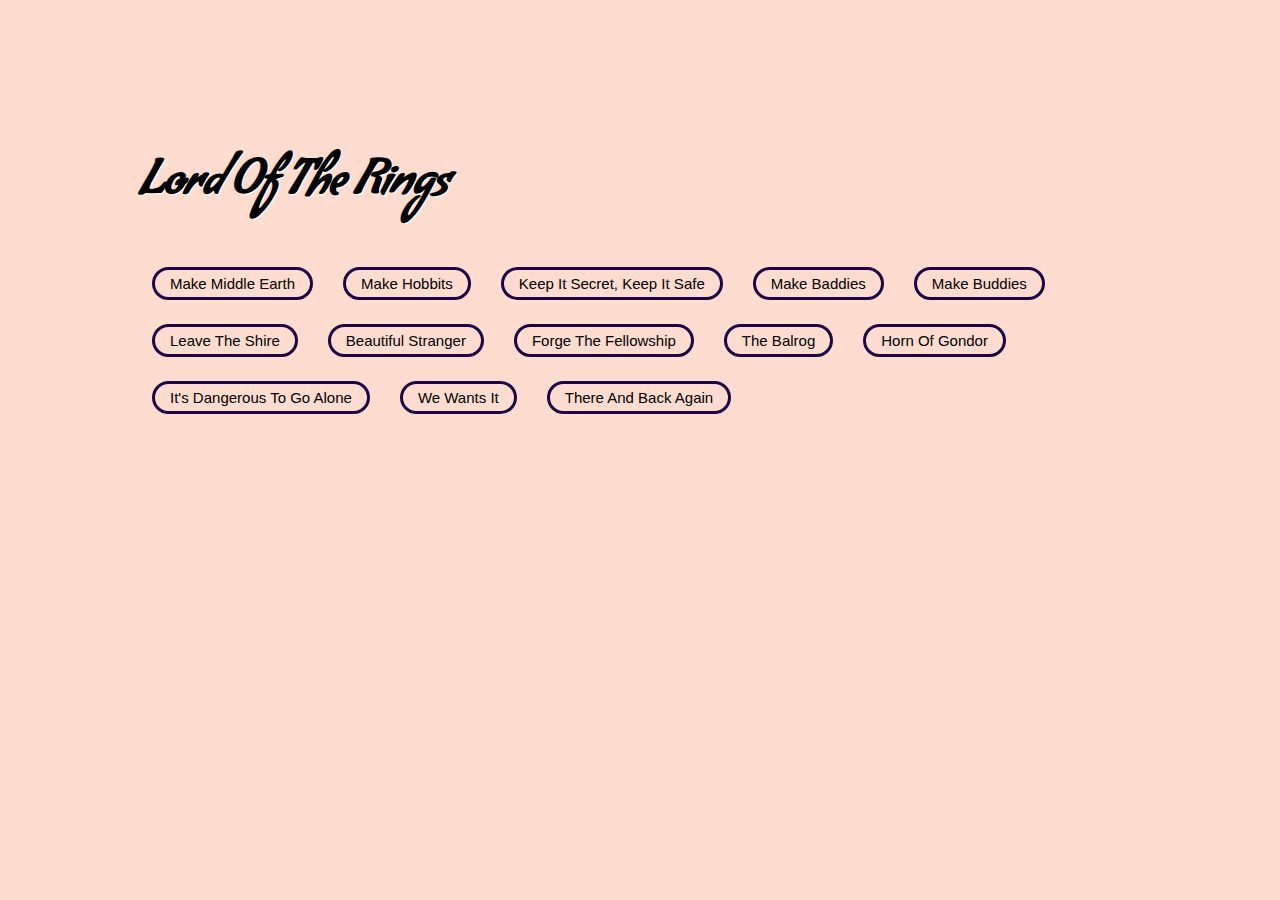
<file: starter_code/bonus/index.html>
<html>
  <head>
    <title>Lord Of The Rings</title>
    <link rel="stylesheet" href="./style.css">
    <link href='http://fonts.googleapis.com/css?family=Condiment' rel='stylesheet' type='text/css'>
    <script src="./app.js"></script>
  </head>
  <body>
    <div class='container'>
      <h1>Lord Of The Rings</h1>
      <button id="b1">Make Middle Earth</button>
      <button id="b2">Make Hobbits</button>
      <button id="b3">Keep It Secret, Keep It Safe</button>
      <button id="b4">Make Baddies</button>
      <button id="b5">Make Buddies</button>
      <button id="b6">Leave The Shire</button>
      <button id="b7">Beautiful Stranger</button>
      <button id="b8">Forge The Fellowship</button>
      <button id="b9">The Balrog</button>
      <button id="b10">Horn Of Gondor</button>
      <button id="b11">It's Dangerous To Go Alone</button>
      <button id="b12">We Wants It</button>
      <button id="b13">There And Back Again</button>
      <br>
    </div>
  </body>
</html>
</file>
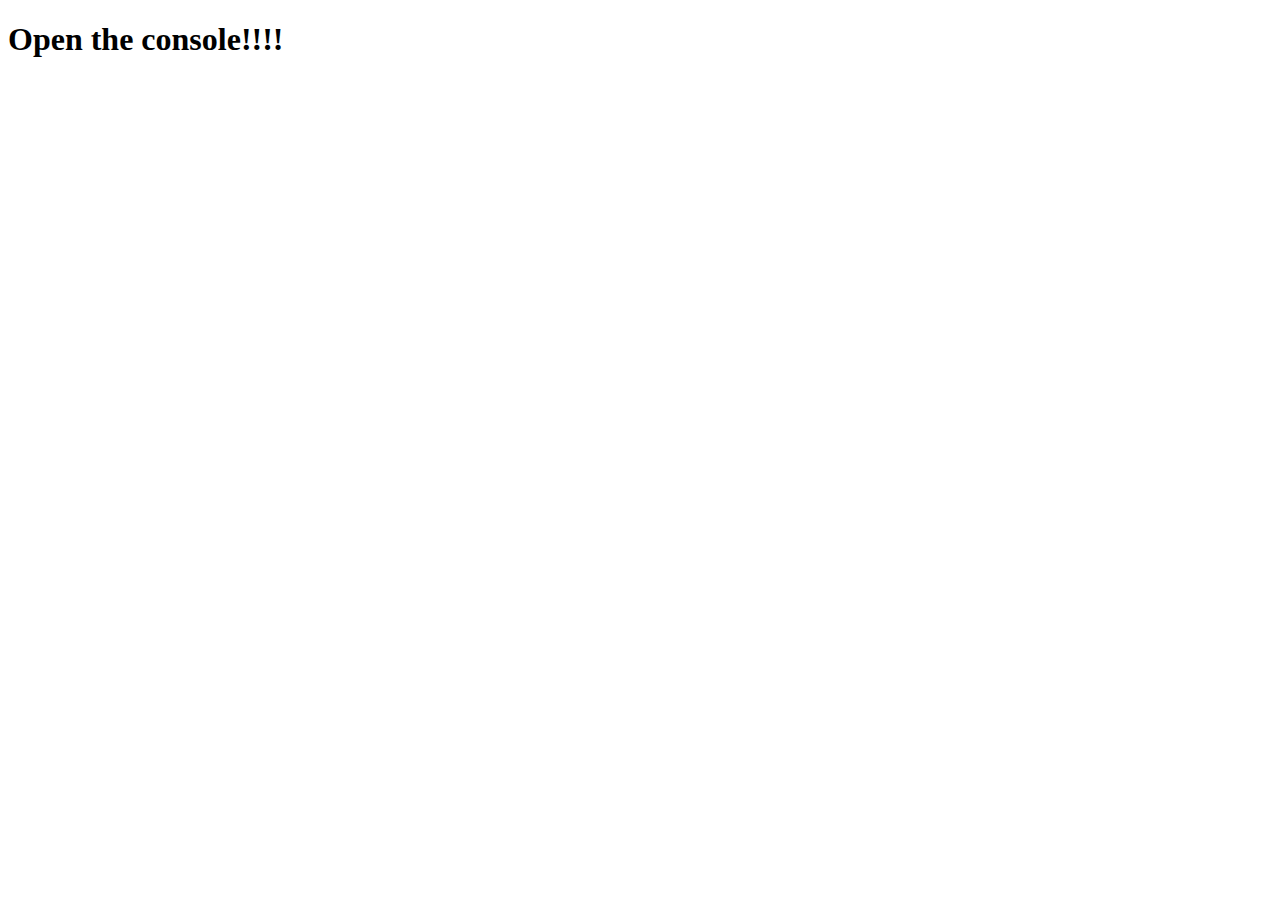
<file: starter_code/part_1/index.html>
<!DOCTYPE html>
<html lang="en">
<head>
  <meta charset="UTF-8">
  <meta name="viewport" content="width=device-width, initial-scale=1.0">
  <meta http-equiv="X-UA-Compatible" content="ie=edge">
  <title>Part 1</title>
</head>
<body>
  <h1>Open the console!!!!</h1>
  <script src='./movies-and-jurassic-park.js'></script>
</body>
</html>
</file>
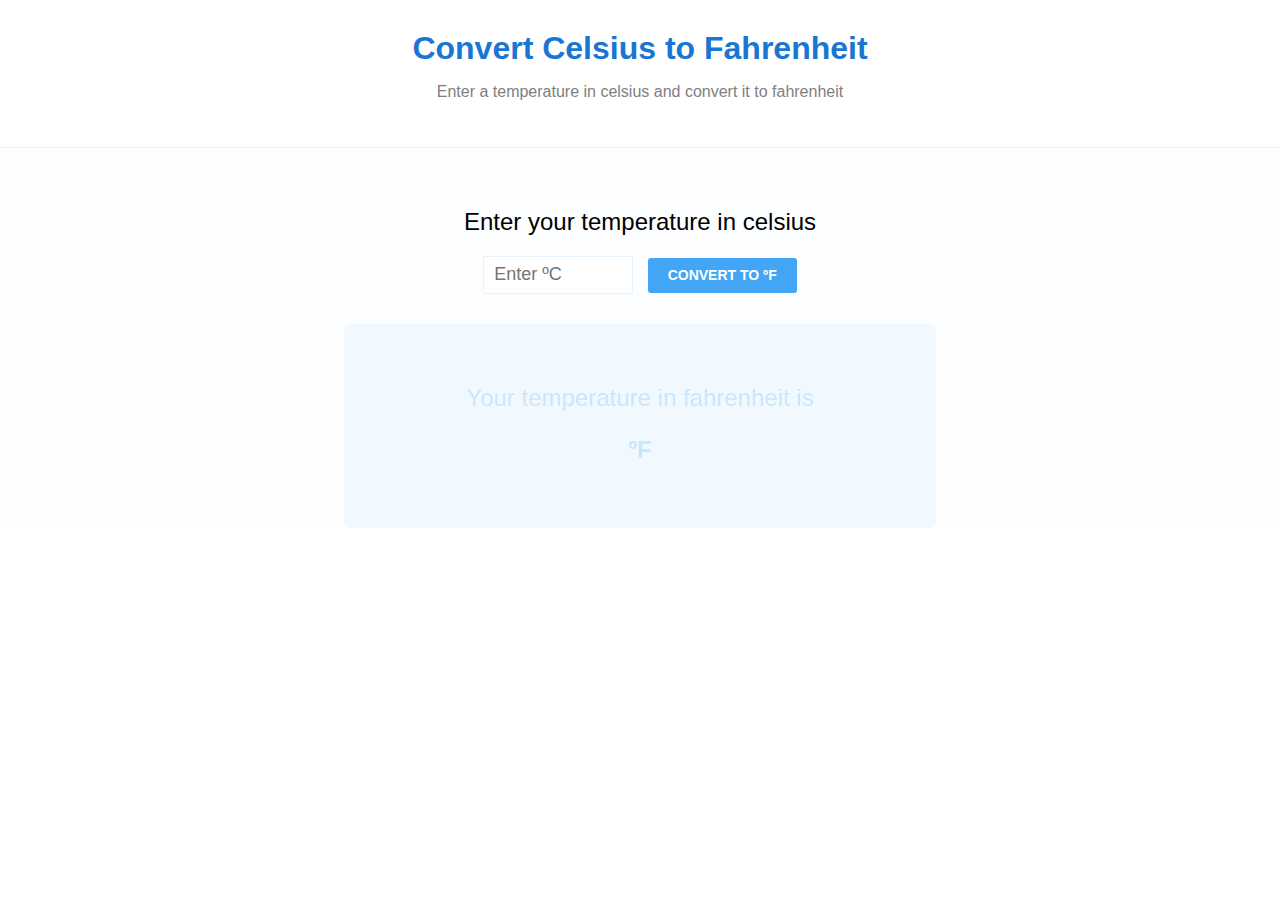
<file: starter_code/part_2/index.html>
<!DOCTYPE html>
<html lang="en">
<head>
    <meta charset="UTF-8">
    <meta name="viewport" content="width=device-width, initial-scale=1.0">
    <meta http-equiv="X-UA-Compatible" content="ie=edge">
    <title>Temperature Calculator</title>
    <link rel="stylesheet" type="text/css" href="./css/style.css">
</head>
  <body>

    <header>
      <h1>Convert Celsius to Fahrenheit</h1>
      <p>Enter a temperature in celsius and convert it to fahrenheit</p>
    </header>

    <section class="main">

      <div class="calculator">
        <h2>Enter your temperature in celsius</h2>
        <input type="text" id="celsius-input" placeholder="Enter ºC">
        <button id="convert">Convert to ºF</button>

        <div id="fahrenheit-display">
          <h2>Your temperature in fahrenheit is</h2>
          <h3 id="degF">ºF</h3>
        </div>
      </div>
    </section>

    <script src="./js/main.js"></script>
  </body>
</html>
</file>
<file: starter_code/bonus/style.css>
body {
  background: url('http://www.lord-of-the-rings.org/collections/maps/map10[1].jpg');
  background-size: cover;
  background-blend-mode: screen;
  background-color: #FFDCD0;
  font-size: 24px;
  text-shadow: 1px 1px white;
  font-weight: 800;
}

h1 {
  font-family: 'Condiment', cursive;
}

button {
  display: inline-block;
  margin: 12px;
  padding: 5px 15px;
  font-size: 15px;
  border: 3px solid #1D0444;
  border-radius: 30px;
  cursor: pointer;
  background-color: #FFDCD0;
  transition: 0.2s all;
}

button:hover {
  background-color: #C26B6A;
  color: white;
  transition: 0.2s all;
}

.container {
  width: 80vw;
  max-width: 1000px;
  margin: 150px auto;
  box-sizing: border-box;
}
</file>
<file: starter_code/part_2/css/style.css>
body {
  margin: 0;
  padding: 0;
  text-align: center;
  font-family: Helvetica, sans-serif;
}
header {
  padding: 30px 0;
  background: #fff;
  border-bottom: 1px solid #E3F2FD;
}
h1 {
  margin: 0;
  padding: 0;
  color: #1976D2;
}
h2 {
  font-weight: 400;
}
header p {
  color: gray;
}
.main {
  background-color: rgba(227,242,253 ,.1);
  padding-top: 40px;
  height: 100%;
}
input {
  box-sizing: border-box;
  height: 38px;
  width: 150px;
  font-size: 18px;
  border: 1px solid #E3F2FD;
  padding-left: 10px;
}
button {
  margin-left: 10px;
  box-sizing: border-box;
  background-color: #42A5F5;
  color: white;
  border: none;
  border-radius: 3px;
  padding: 10px 20px;
  font-size: 14px;
  line-height: 15px;
  font-weight: bold;
  text-transform: uppercase;
}
#fahrenheit-display {
  background-color: rgba(33,150,243 ,.05);
  width: 40%;
  margin: 30px auto;
  padding: 40px;
  border-radius: 5px;
  color: rgba(33,150,243 ,.2);
}
#degF {
  font-size: 24px;
}
</file>
